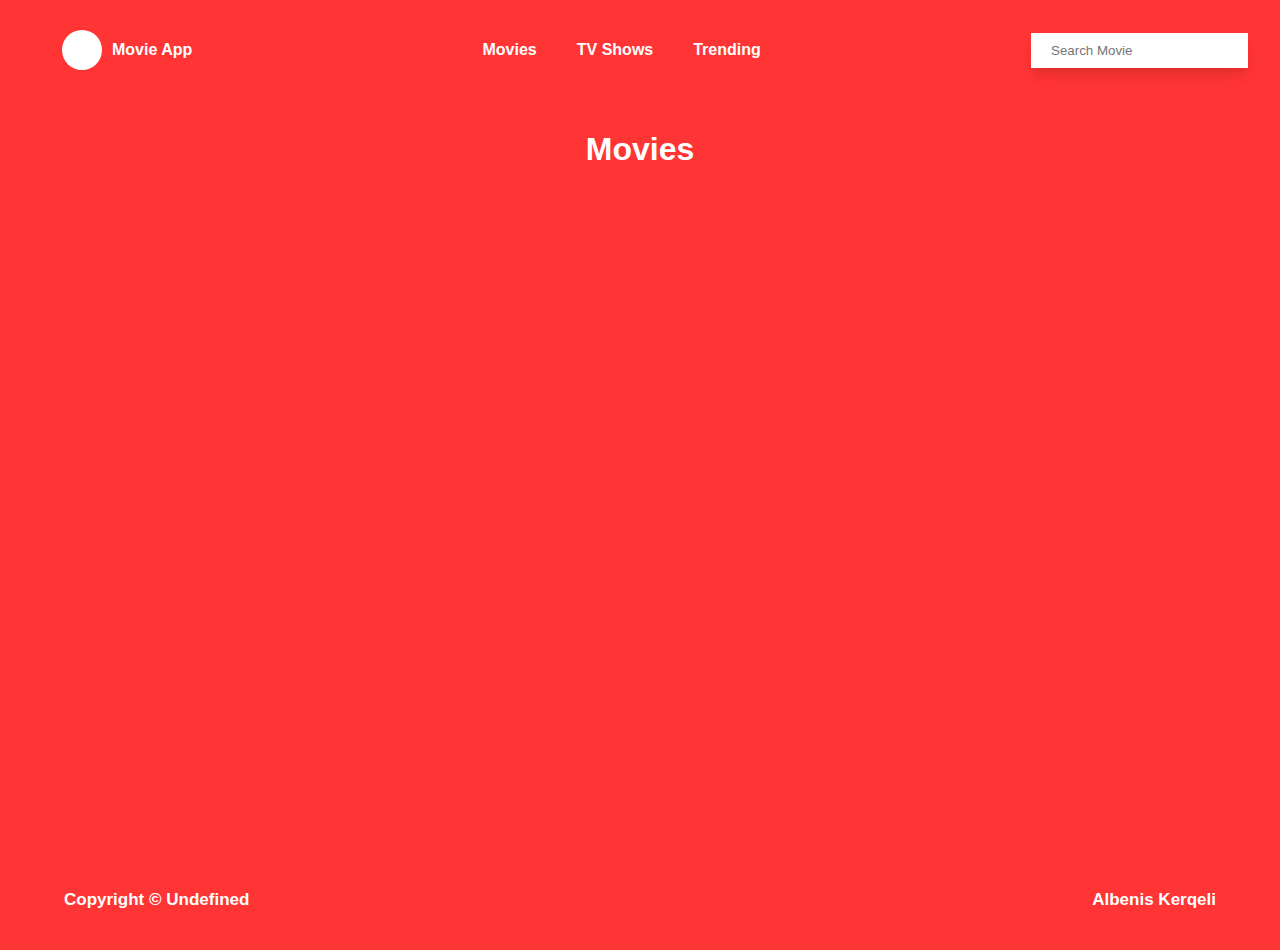
<file: index.html>
<!DOCTYPE html>
<html lang="en">
  <head>
    <meta charset="UTF-8" />
    <meta name="viewport" content="width=device-width, initial-scale=1.0" />
    <meta http-equiv="X-UA-Compatible" content="ie=edge" />
    <link rel="preconnect" href="https://fonts.gstatic.com" />
    <link
      rel="preload"
      crossorigin="anonymous"
      href="https://fonts.googleapis.com/css2?family=Roboto&display=swap"
      rel="stylesheet" />
    
    <link rel="stylesheet" href="https://cdnjs.cloudflare.com/ajax/libs/font-awesome/5.15.2/css/all.min.css" integrity="sha512-HK5fgLBL+xu6dm/Ii3z4xhlSUyZgTT9tuc/hSrtw6uzJOvgRr2a9jyxxT1ely+B+xFAmJKVSTbpM/CuL7qxO8w==" crossorigin="anonymous" />
        <link rel="stylesheet" href="style.css" />
    <title>Movie App</title>
  </head>
  <body>
    <header>
      <div class="header__row">
        <div class="logo">
          <i class="fas fa-play"></i>
          <a href="index.html"> 

            Movie App</a>
        </div>
        <nav class="movienav">
          <li class="list"><a href="/index.html">Movies</a></li>
          <li class="list"><a href="/tvshows.html">TV Shows</a></li>
          <li class="list"><a href="/trending.html">Trending</a></li>

        </nav>
        <form>
          
          <input type="text" placeholder="Search Movie" class="inp" />
        </form>
      </div>
    </header>

    <main>
      <h1 class="info"> Movies</h1>

      <div class="row"></div>

      <video src="">
      1
      </video>
    </main>
    <footer>
      <div class="footer__row">
 <h3>Copyright © <strong>Undefined</strong></h3>
 <h3>Albenis Kerqeli</h3>

      </div>
    </footer> 
       <script src="app.js"></script>
  </body>
</html>
</file>
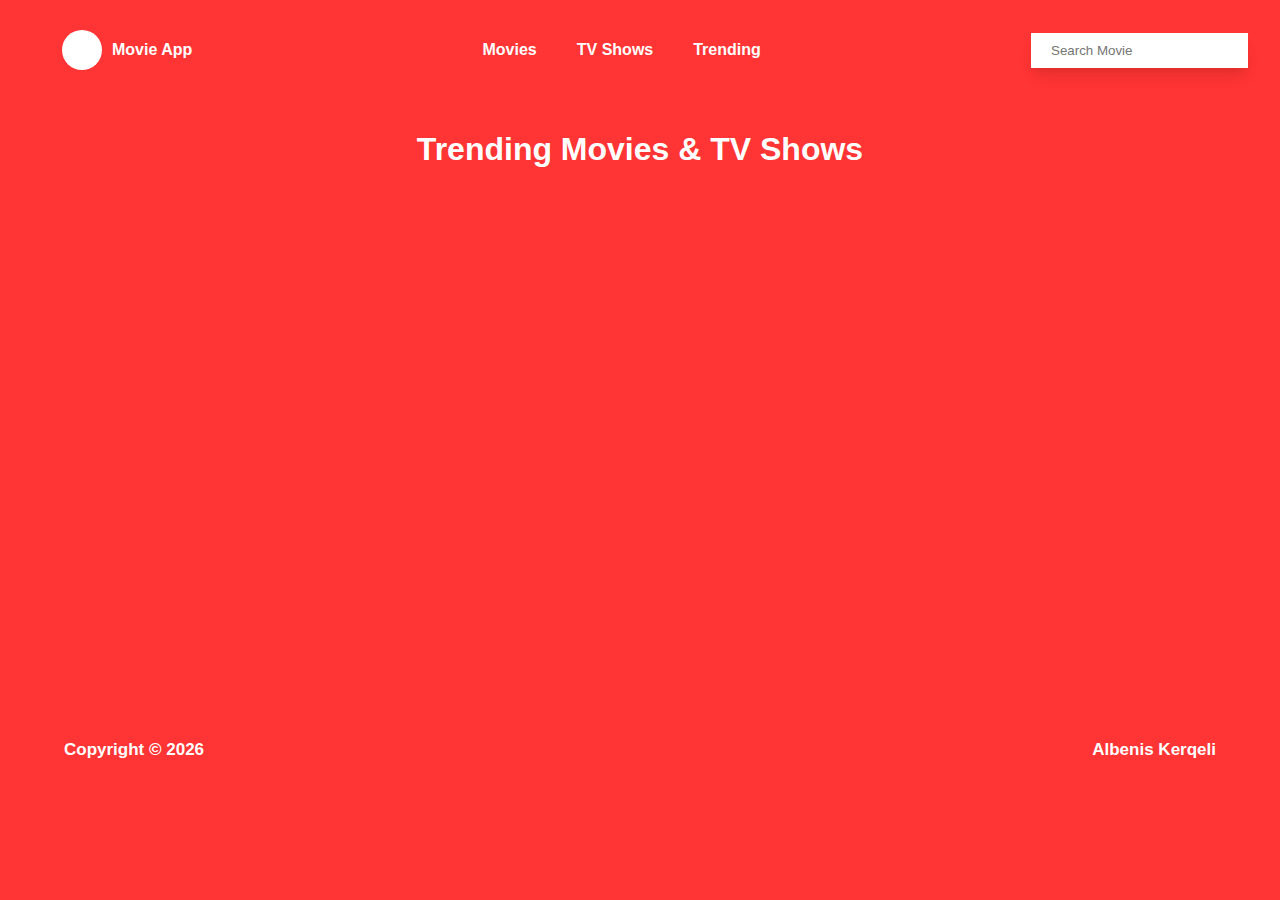
<file: trending.html>
<!DOCTYPE html>
<html lang="en">
  <head>
    <meta charset="UTF-8" />
    <meta name="viewport" content="width=device-width, initial-scale=1.0" />
    <meta http-equiv="X-UA-Compatible" content="ie=edge" />
    <link rel="preconnect" href="https://fonts.gstatic.com" />
    <link
      rel="preload"
      crossorigin="anonymous"
      href="https://fonts.googleapis.com/css2?family=Roboto&display=swap"
      rel="stylesheet"
    />
    <link rel="stylesheet" href="https://cdnjs.cloudflare.com/ajax/libs/font-awesome/5.15.2/css/all.min.css" integrity="sha512-HK5fgLBL+xu6dm/Ii3z4xhlSUyZgTT9tuc/hSrtw6uzJOvgRr2a9jyxxT1ely+B+xFAmJKVSTbpM/CuL7qxO8w==" crossorigin="anonymous" />
    <link rel="stylesheet" href="style.css" />
    <title>Movie App</title>
  </head>
  <body>
    <header>
      <div class="header__row">
        <div class="logo">
          <i class="fas fa-play"></i>
          <a href="index.html"> 

            Movie App</a>
        </div>
        <nav class="movienav">
            <li class="list"><a href="/index.html">Movies</a></li>
            <li class="list"><a href="/tvshows.html">TV Shows</a></li>
            <li class="list"><a href="/trending.html">Trending</a></li>


        </nav>
        <form>
          
          <input type="text" placeholder="Search Movie" class="inp" />
        </form>
      </div>
    </header>

    <main>
        <h1 class="info">  Trending Movies & TV Shows</h1>
      <div class="row"></div>

    </main>
    <footer>
      <div class="footer__row">
 <h3>Copyright © <strong>Undefined</strong></h3>
 <h3>Albenis Kerqeli</h3>

      </div>
    </footer> 
    <script src="trending.js"></script>
  </body>
</html>
</file>
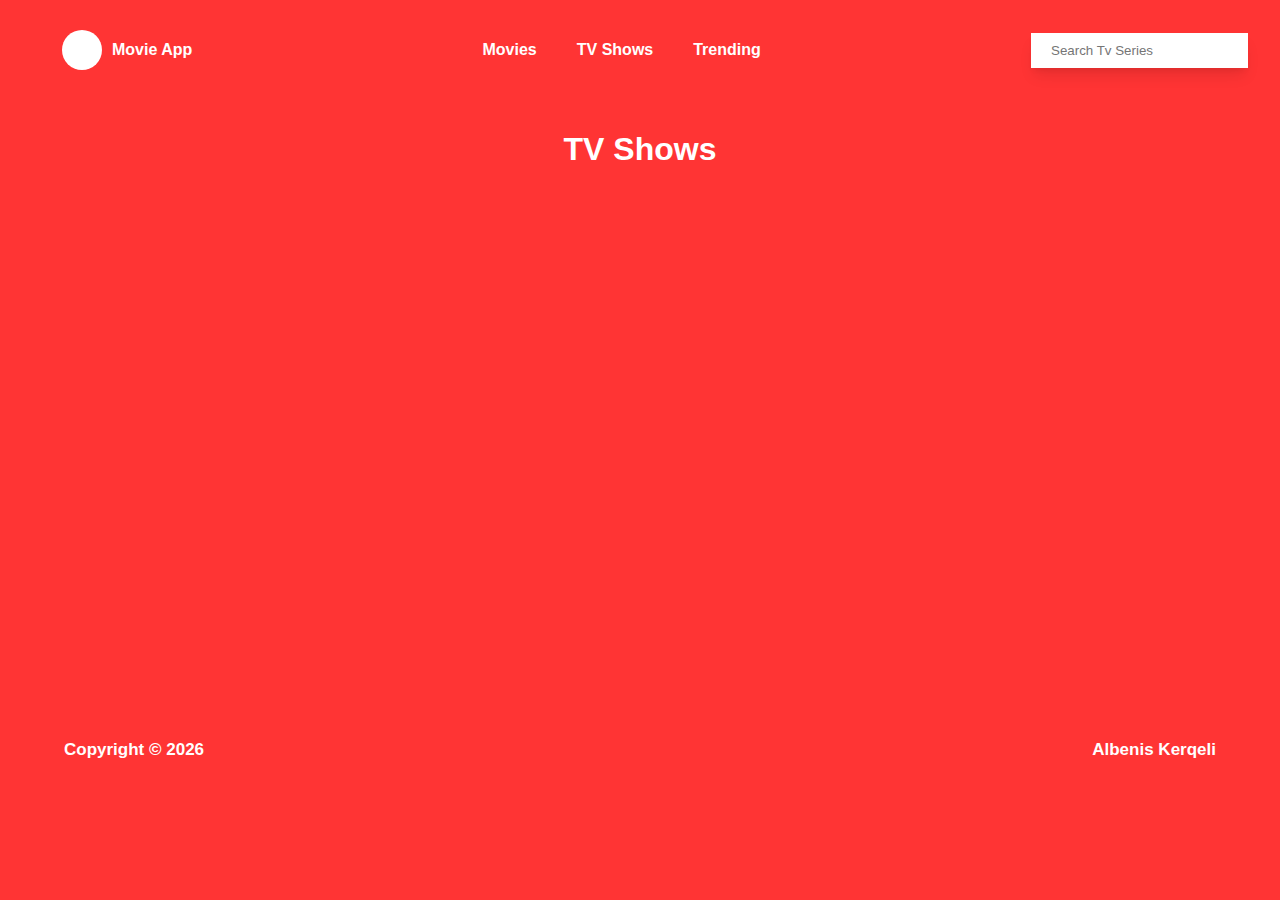
<file: tvshows.html>
<!DOCTYPE html>
<html lang="en">
  <head>
    <meta charset="UTF-8" />
    <meta name="viewport" content="width=device-width, initial-scale=1.0" />
    <meta http-equiv="X-UA-Compatible" content="ie=edge" />
    <link rel="preconnect" href="https://fonts.gstatic.com" />
    <link
      rel="preload"
      crossorigin="anonymous"
      href="https://fonts.googleapis.com/css2?family=Roboto&display=swap"
      rel="stylesheet"
    />
    <link rel="stylesheet" href="https://cdnjs.cloudflare.com/ajax/libs/font-awesome/5.15.2/css/all.min.css" integrity="sha512-HK5fgLBL+xu6dm/Ii3z4xhlSUyZgTT9tuc/hSrtw6uzJOvgRr2a9jyxxT1ely+B+xFAmJKVSTbpM/CuL7qxO8w==" crossorigin="anonymous" />
    <link rel="stylesheet" href="style.css" />
    <title>Movie App</title>
  </head>
  <body>
    <header>
      <div class="header__row">
        <div class="logo">
          <i class="fas fa-play"></i>
          <a href="index.html"> 

            Movie App</a>
        </div>
        <nav class="movienav">
          <li class="list"><a href="/index.html">Movies</a></li>
          <li class="list"><a href="/tvshows.html">TV Shows</a></li>
          <li class="list"><a href="/trending.html">Trending</a></li>

        </nav>
        <form>
          
          <input type="text" placeholder="Search Tv Series" class="inp" />
        </form>
      </div>
    </header>

    <main>
      <h1 class="info">TV Shows</h1>

      <div class="row"></div>

    </main>
    <footer>
      <div class="footer__row">
 <h3>Copyright © <strong>Undefined</strong></h3>
 <h3>Albenis Kerqeli</h3>

      </div>
    </footer> 
    <script src="tvshows.js"></script>
  </body>
</html>
</file>
<file: style.css>
body {
    padding: 0;
    margin: 0;
    /* background-image: linear-gradient(
      to right top,
      #ff3434,
      #fe2c2c,
      #fc2423,
      #fa1a18,
      #f80b0b
    ); */
    background-color: #ff3434;
    /* #F44336 fall color*/
    font-family: "Roboto", sans-serif;
    background-repeat: no-repeat!important;
  }
  
  main {
    width: 100%;
    display: flex;
    align-items: center;
    justify-content: center;
    flex-direction: row;
    min-height: 500px;
    flex-wrap: wrap;
  }


.movienav {
  width: auto;
  display: flex;
  align-items: center;
  min-height: auto;
  justify-content: center;
  flex-wrap: wrap;
}  

.movienav .list {
  list-style-type: none;
  padding: 0 20px;
  align-self: center;
}
.movienav .list a {
  color: white;
  font-weight: 600;
}
  span {
    display: none;
  }
  
  .row {
    width: 100%;
    display: flex;
    align-items: center;
    justify-content: center;
    flex-wrap: wrap;
    flex-direction: row;
    min-height: 500px;
  }
  
  .moviebox {
    width: 250px;
    place-items: center;
    place-content: center;
    display: flex;
    margin: 20px;
    background-size: cover;
    background-position: center;
    flex-direction: column;
    background-color: transparent;
    min-height: 300px;
  }
  .moviebox:nth-child(19) {
    order: 1;
  }
  .fetchimg {
    width: 250px;
    place-items: center;
    place-content: center;
    filter: drop-shadow(12px 12px 25px rgba(0, 0, 0, 0.5));

    display: flex;
    cursor: pointer;
  object-position: center;
    max-width: 100%;
    background-color: white;
    min-height: 300px;
  }
  
  .fetchimg:hover {
    transform: scale(1.1, 1.1);
    transition: all ease-in-out 0.5s;
  }
  
  h3 {
    padding: 10px;
  }
  
  .overlay {
    width: 250px;
    place-items: start;
    place-content: center;
    display: flex;
    color: black;
    font-weight: normal;
    background-color: white;
    flex-direction: column;
    min-height: 380px;
  }
  
  .overlay p {
    padding: 10px;
  }
  header {
    width: 100%;
    min-height: 100px;
    display: flex;
    align-items: center;
    justify-content: center;
    flex-direction: row;
    flex-wrap: wrap;
  }

  .logo {
    width: auto;
    min-height:auto;
    display: flex;
    padding: 0 20px;
    font-weight: bold;
    align-items:center;
    justify-content: center;;
    text-align:center;
  }
   .logo i {
    color: #141213;
;
align-self: center;
text-align: center;
display: flex;
font-size: 14px;
width: 40px;
min-height: 40px;
align-items: center;
justify-content: center;
    background-color:white;
    margin:  0 10px;
    border-radius:50px;

  }
  .header__row {
    width: 100%;
    min-height: 100px;
    max-width: 95%;
    display: flex;
    align-items: center;
    flex-wrap: wrap;
    justify-content: space-between;
    flex-direction: row;
  }
  
  input {
    padding: 10px 20px;
    border: none;
    box-shadow: 0 10px 15px -3px rgba(0, 0, 0, 0.1), 0 4px 6px -2px rgba(0, 0, 0, 0.05);
  }
  h4 {
    font-size: 15px;
    color: #fff;
    min-height: 30px;
    width: 100%;
    text-align: center;
    padding: 20px 0;
  }
 
  .sub {
    padding: 0!important;
    color:black;
    margin: 0;
    font-weight: normal;
  }

  b {
    color:#ff3434;
  }
.title {
  color:black;
  font-family: "Roboto", sans-serif;
padding: 20px 0;
  text-align:center;
  width: 100%;
}  

  a {
    color: white;
    text-decoration: none;
  }
  .datarow {
    width: 100%;
    display: flex;
    align-items: center;
    justify-content: center;
    min-height: 10px;
    text-align: center;
  
    flex-wrap: wrap;
  }
  .text5 {
    color: white;
  }
.info {
  color: white;
  padding: 10px 0;
}
footer {
  width: 100%;
  min-height: 100px;
  display: flex;
  align-items: center;
  flex-wrap: wrap;
  justify-content: center;
  flex-direction: row;
}
.footer__row {
  width: 100%;
  min-height: 100px;
  display: flex;
  max-width: 90%;
  align-items: center;
  flex-wrap: wrap;
  justify-content: space-between;
  flex-direction: row;
}


.footer__row h3 {
  color: white;
  padding: 20px 0;
  font-size: 17px;
  margin: 0;
}




  @media (max-width:700px) {
.header__row {
  width: 100%;
  display: flex;
  align-items: center;
  justify-content: space-between;
  max-width: 100%;
  padding: 20px 0;

}

.movienav {
  flex-basis: 50%;
  display: flex;

}
.logo{
  padding: 0;
}

.movienav .list {
  padding: 5px;
  
}

input {
  align-self: center;
  flex-basis: 300px;
  margin:  20px;
}
form {
  flex-basis: 100%;
  display: flex;
  align-items: center;
  justify-content: center;
}
  }
</file>
